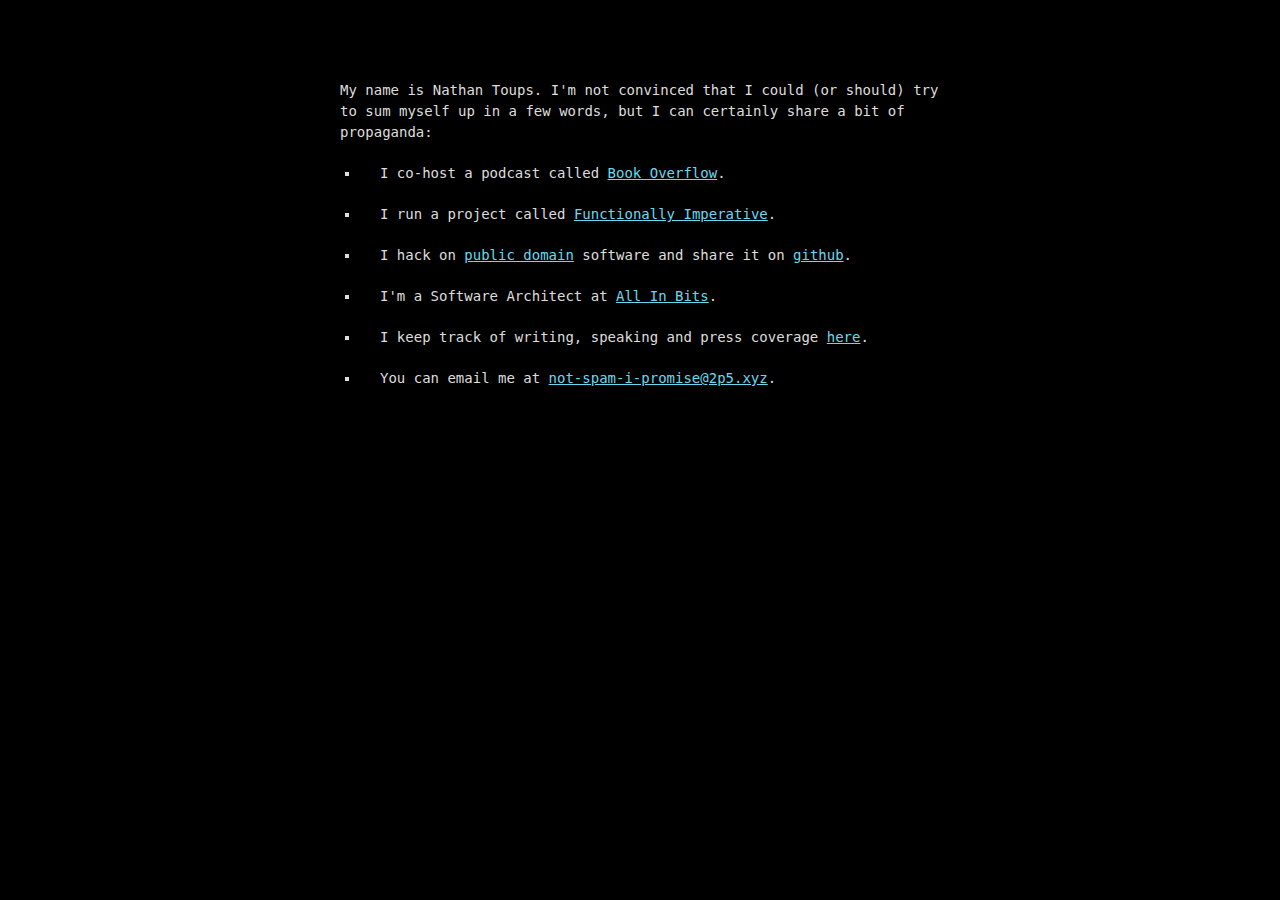
<file: dst/index.html>
<!doctype html><html lang="en"><head><meta charset="UTF-8"><meta name="viewport" content="width=device-width, initial-scale=1.0"><title>Nathan Toups</title><link href="[data-uri]" rel="icon" type="image/x-icon"><style>
      body {
        font-family: Menlo, Monaco, "Ubuntu Mono", monospace;
        font-size: 14px;
        color: #ddd;
        background: #000000;
        padding: 20px;
        margin: 0;
        display: flex;
        justify-content: center;
        line-height: 1.5;
      }

      h1, h2, h3, p {
        font-size: 14px;
        padding: 0;
        margin: 0;
      }

      p {
        padding-top: 20px
      }
      main {
        padding-top: 40px;
        padding-right: 10px;
        padding-left: 10px;
        margin-right: auto;
        margin-left: auto;
        max-width: 600px;
        min-width: 280px;
        align-self: left;
      }
      ul {
        padding: 20px 0px 0px 20px;
        margin: 0;
      }
      li {
        list-style-type: square;
        padding: 0px 0px 20px 20px;
      } 
      a {
        color: #68d8ef;
      }

      a:hover {
        color: #68e5fd;
      }
      a:visited {
        color: #53aec3;
      }
    </style></head><body><main><p>My name is Nathan Toups. I&#39;m not convinced that I could (or should) try 
    to sum myself up in a few words, but I can certainly share a bit of
    propaganda:</p><ul><li>I co-host a podcast called <a href="https://bookoverflow.io/">Book Overflow</a>.</li><li>I run a project called <a href="https://functionallyimperative.com/">Functionally Imperative</a>.</li><li>I hack on <a href="https://unlicense.org/">public domain</a> software and share it on <a href="https://github.com/n2p5">github</a>.</li><li>I'm a Software Architect at <a href="https://allinbits.com/">All In Bits</a>.</li><li>I keep track of writing, speaking and press coverage <a href="writing-speaking-and-press.html">here</a>.</li><li>You can email me at <a href="mailto:not-spam-i-promise@2p5.xyz">not-spam-i-promise@2p5.xyz</a>.</li></ul></main></body></html>
</file>
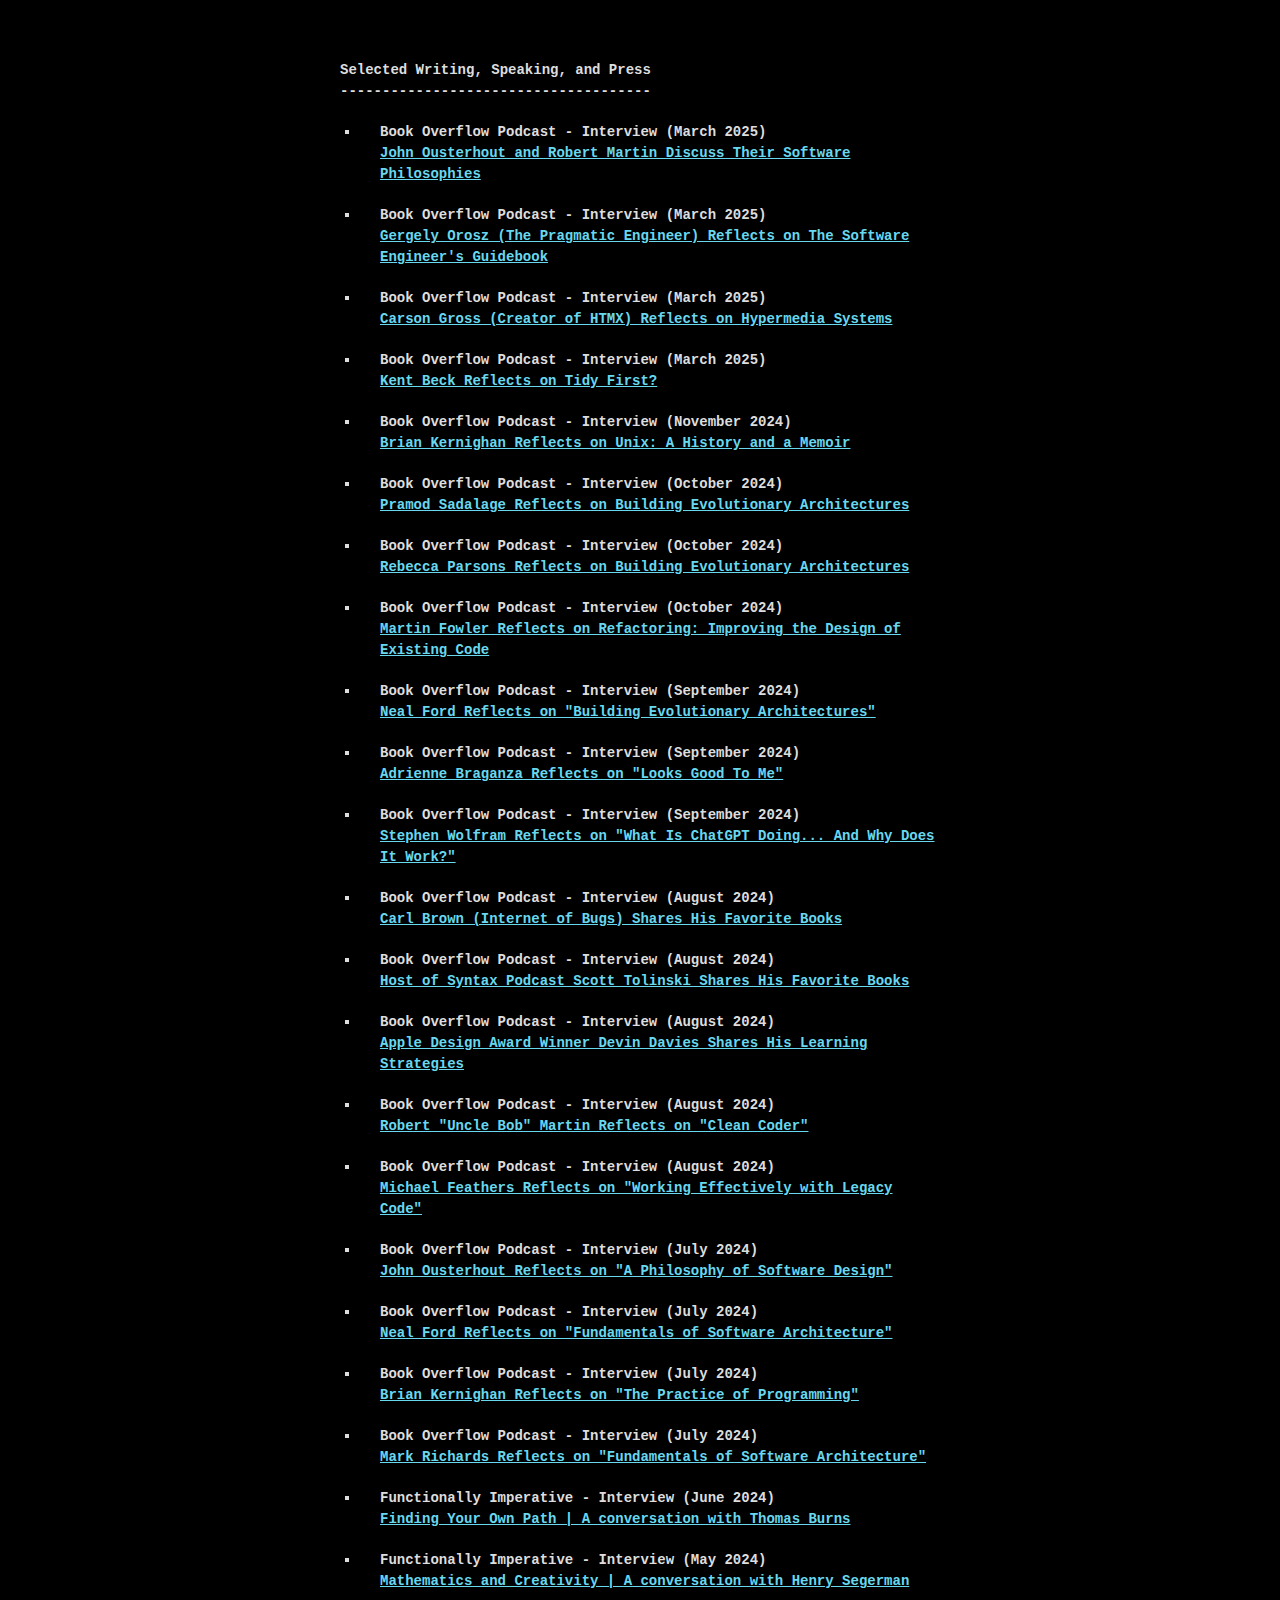
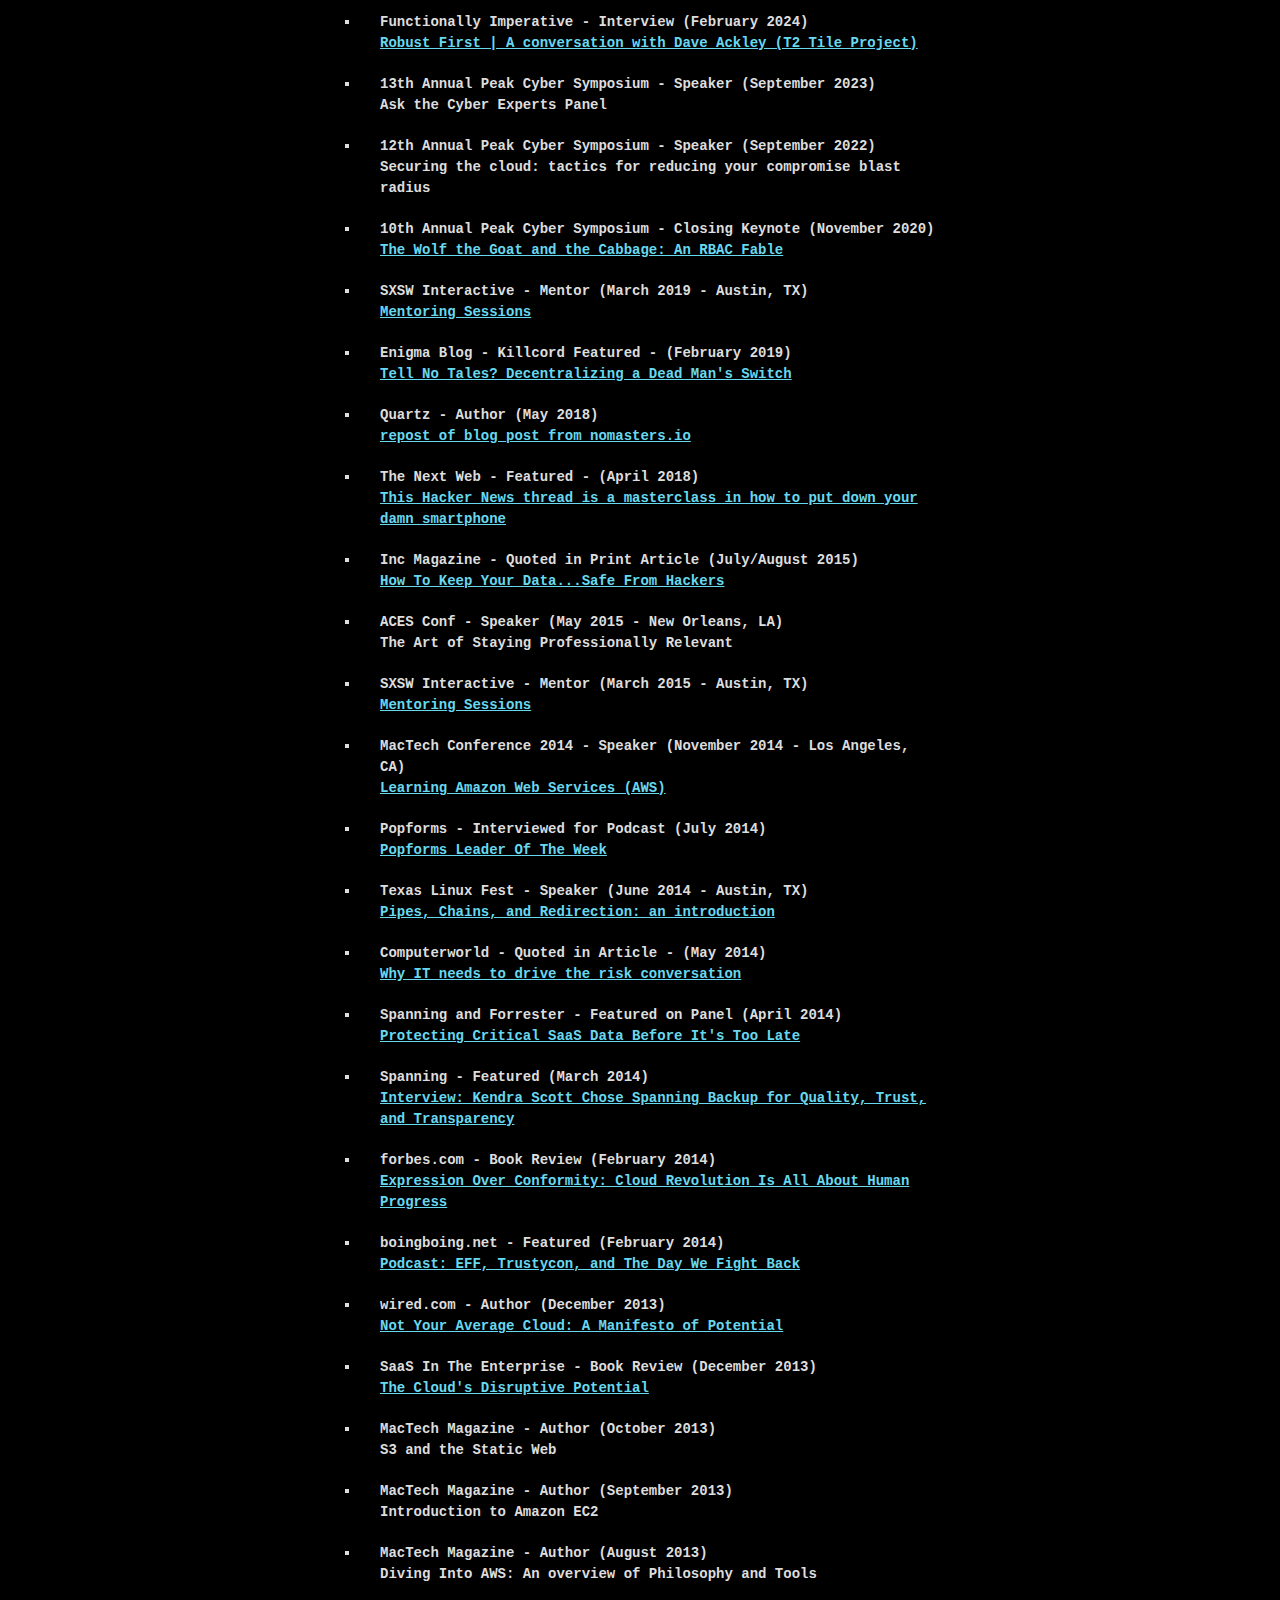
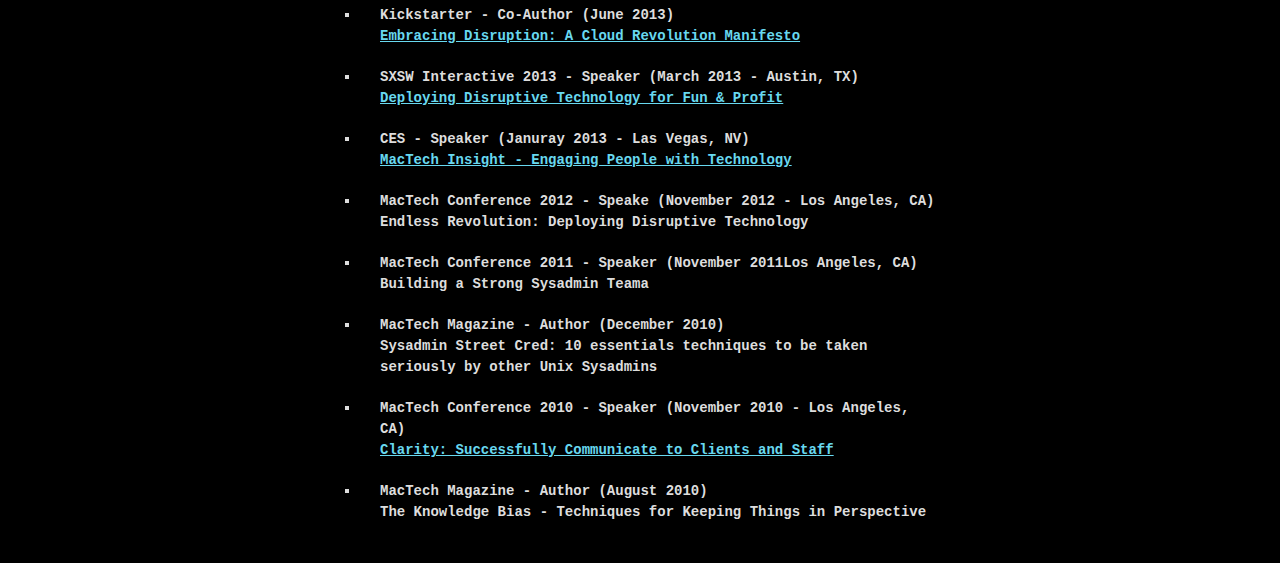
<file: dst/writing-speaking-and-press.html>
<!doctype html><html lang="en"><head><meta charset="UTF-8"><meta name="viewport" content="width=device-width, initial-scale=1.0"><title>Nathan Toups - Writing, Speaking, and Press</title><link href="[data-uri]" rel="icon" type="image/x-icon"><style>
      body {
        font-family: Menlo, Monaco, "Ubuntu Mono", monospace;
        font-size: 14px;
        color: #ddd;
        background: #000000;
        padding: 20px;
        margin: 0;
        display: flex;
        justify-content: center;
        line-height: 1.5;
      }

      h1, h2, h3, p {
        font-size: 14px;
        padding: 0;
        margin: 0;
      }

      p {
        padding-top: 20px
      }
      main {
        padding-top: 40px;
        padding-right: 10px;
        padding-left: 10px;
        margin-right: auto;
        margin-left: auto;
        max-width: 600px;
        min-width: 280px;
        align-self: left;
      }
      ul {
        padding: 20px 0px 0px 20px;
        margin: 0;
      }
      li {
        list-style-type: square;
        padding: 0px 0px 20px 20px;
      } 
      a {
        color: #68d8ef;
      }

      a:hover {
        color: #68e5fd;
      }
      a:visited {
        color: #53aec3;
      }
    </style></head><body><main><h1>Selected Writing, Speaking, and Press</h1><h1>-------------------------------------</h1><ul><li><h2>Book Overflow Podcast - Interview (March 2025)</h2><h3><a href="https://www.youtube.com/watch?v=3Vlk6hCWBw0">John Ousterhout and Robert Martin Discuss Their Software Philosophies</a></h3></li><li><h2>Book Overflow Podcast - Interview (March 2025)</h2><h3><a href="https://www.youtube.com/watch?v=U3VM_0YcSL4">Gergely Orosz (The Pragmatic Engineer) Reflects on The Software Engineer's Guidebook</a></h3></li><li><h2>Book Overflow Podcast - Interview (March 2025)</h2><h3><a href="https://www.youtube.com/watch?v=VKu3Dyyzzjg">Carson Gross (Creator of HTMX) Reflects on Hypermedia Systems</a></h3></li><li><h2>Book Overflow Podcast - Interview (March 2025)</h2><h3><a href="https://www.youtube.com/watch?v=V_CsjBaZhZY">Kent Beck Reflects on Tidy First?</a></h3></li><li><h2>Book Overflow Podcast - Interview (November 2024)</h2><h3><a href="https://www.youtube.com/watch?v=VloimYuCxBs">Brian Kernighan Reflects on Unix: A History and a Memoir</a></h3></li><li><h2>Book Overflow Podcast - Interview (October 2024)</h2><h3><a href="https://www.youtube.com/watch?v=oMbrrYKYDvU">Pramod Sadalage Reflects on Building Evolutionary Architectures</a></h3></li><li><h2>Book Overflow Podcast - Interview (October 2024)</h2><h3><a href="https://www.youtube.com/watch?v=-RyNBWoeDWo">Rebecca Parsons Reflects on Building Evolutionary Architectures</a></h3></li><li><h2>Book Overflow Podcast - Interview (October 2024)</h2><h3><a href="https://www.youtube.com/watch?v=CjCJ76oZXTE">Martin Fowler Reflects on Refactoring: Improving the Design of Existing Code</a></h3></li><li><h2>Book Overflow Podcast - Interview (September 2024)</h2><h3><a href="https://www.youtube.com/watch?v=Uce-sRp2IGw">Neal Ford Reflects on "Building Evolutionary Architectures"</a></h3></li><li><h2>Book Overflow Podcast - Interview (September 2024)</h2><h3><a href="https://www.youtube.com/watch?v=9e8k6Kq-658">Adrienne Braganza Reflects on "Looks Good To Me"</a></h3></li><li><h2>Book Overflow Podcast - Interview (September 2024)</h2><h3><a href="https://www.youtube.com/watch?v=Aw7_CBczUD4">Stephen Wolfram Reflects on "What Is ChatGPT Doing... And Why Does It Work?"</a></h3></li><li><h2>Book Overflow Podcast - Interview (August 2024)</h2><h3><a href="https://www.youtube.com/watch?v=GL0EE_cv9T0">Carl Brown (Internet of Bugs) Shares His Favorite Books</a></h3></li><li><h2>Book Overflow Podcast - Interview (August 2024)</h2><h3><a href="https://www.youtube.com/watch?v=kJs9pVy94jM">Host of Syntax Podcast Scott Tolinski Shares His Favorite Books</a></h3></li><li><h2>Book Overflow Podcast - Interview (August 2024)</h2><h3><a href="https://www.youtube.com/watch?v=vVulQqDjJX4">Apple Design Award Winner Devin Davies Shares His Learning Strategies</a></h3></li><li><h2>Book Overflow Podcast - Interview (August 2024)</h2><h3><a href="https://www.youtube.com/watch?v=wf68VDObVX0">Robert "Uncle Bob" Martin Reflects on "Clean Coder"</a></h3></li><li><h2>Book Overflow Podcast - Interview (August 2024)</h2><h3><a href="https://www.youtube.com/watch?v=k0kTux_YNHw">Michael Feathers Reflects on "Working Effectively with Legacy Code"</a></h3></li><li><h2>Book Overflow Podcast - Interview (July 2024)</h2><h3><a href="https://www.youtube.com/watch?v=k0kTux_YNHw">John Ousterhout Reflects on "A Philosophy of Software Design"</a></h3></li><li><h2>Book Overflow Podcast - Interview (July 2024)</h2><h3><a href="https://www.youtube.com/watch?v=YJUTVJQ9eDE">Neal Ford Reflects on "Fundamentals of Software Architecture"</a></h3></li><li><h2>Book Overflow Podcast - Interview (July 2024)</h2><h3><a href="https://www.youtube.com/watch?v=_QQ7k5sn2-o">Brian Kernighan Reflects on "The Practice of Programming"</a></h3></li><li><h2>Book Overflow Podcast - Interview (July 2024)</h2><h3><a href="https://www.youtube.com/watch?v=5V3Ty8Tf3t0">Mark Richards Reflects on "Fundamentals of Software Architecture"</a></h3></li><li><h2>Functionally Imperative - Interview (June 2024)</h2><h3><a href="https://www.youtube.com/watch?v=COLpIAsJSno">Finding Your Own Path | A conversation with Thomas Burns</a></h3></li><li><h2>Functionally Imperative - Interview (May 2024)</h2><h3><a href="https://www.youtube.com/watch?v=dcS8FjGaOws">Mathematics and Creativity | A conversation with Henry Segerman</a></h3></li><li><h2>Functionally Imperative - Interview (February 2024)</h2><h3><a href="https://www.youtube.com/watch?v=Qvh1-Dmav34">Robust First | A conversation with Dave Ackley (T2 Tile Project)</a></h3></li><li><h2>13th Annual Peak Cyber Symposium - Speaker (September 2023)</h2><h3>Ask the Cyber Experts Panel</h3></li><li><h2>12th Annual Peak Cyber Symposium - Speaker (September 2022)</h2><h3>Securing the cloud: tactics for reducing your compromise blast radius</h3></li><li><h2>10th Annual Peak Cyber Symposium - Closing Keynote (November 2020)</h2><h3><a href="https://www.youtube.com/watch?v=geV7wq1cCsU">The Wolf the Goat and the Cabbage: An RBAC Fable</a></h3></li><li><h2>SXSW Interactive - Mentor (March 2019 - Austin, TX)</h2><h3><a href="https://schedule.sxsw.com/2019/events/PP100992">Mentoring Sessions</a></h3></li><li><h2>Enigma Blog - Killcord Featured - (February 2019)</h2><h3><a href="https://blog.enigma.co/tell-no-tales-decentralizing-a-dead-mans-switch-6217e2f4361b">Tell No Tales? Decentralizing a Dead Man's Switch</a></h3></li><li><h2>Quartz - Author (May 2018)</h2><h3><a href="https://qz.com/1264732/i-quit-my-iphone-habit-using-webmds-advice-for-dealing-with-drug-addiction/">repost of blog post from nomasters.io</a></h3></li><li><h2>The Next Web - Featured - (April 2018)</h2><h3><a href="https://thenextweb.com/insider/2018/04/25/this-hacker-news-thread-is-a-masterclass-in-how-to-put-down-your-damn-smartphone/">This Hacker News thread is a masterclass in how to put down your damn smartphone</a></h3></li><li><h2>Inc Magazine - Quoted in Print Article (July/August 2015)</h2><h3><a href="http://www.inc.com/magazine/201507/esther-shein/beating-the-hackers.html">How To Keep Your Data...Safe From Hackers</a></h3></li><li><h2>ACES Conf - Speaker (May 2015 - New Orleans, LA)</h2><h3>The Art of Staying Professionally Relevant</h3></li><li><h2>SXSW Interactive - Mentor (March 2015 - Austin, TX)</h2><h3><a href="http://schedule.sxsw.com/2015/events/event_IAP996936">Mentoring Sessions</a></h3></li><li><h2>MacTech Conference 2014 - Speaker (November 2014 - Los Angeles, CA)</h2><h3><a href="http://www.mactech.com/conference/2014/speakers">Learning Amazon Web Services (AWS)</a></h3></li><li><h2>Popforms - Interviewed for Podcast (July 2014)</h2><h3><a href="https://popforms.com/leader-nathan-toups/">Popforms Leader Of The Week</a></h3></li><li><h2>Texas Linux Fest - Speaker (June 2014 - Austin, TX)</h2><h3><a href="http://2014.texaslinuxfest.org/content/pipes-chains-and-redirection-introduction">Pipes, Chains, and Redirection: an introduction</a></h3></li><li><h2>Computerworld - Quoted in Article - (May 2014)</h2><h3><a href="http://www.computerworld.com/s/article/9248215/Why_IT_needs_to_drive_the_risk_conversation">Why IT needs to drive the risk conversation</a></h3></li><li><h2>Spanning and Forrester - Featured on Panel (April 2014)</h2><h3><a href="http://spanning.com/resources/protecting-critical-saas-data-before-its-too-late/">Protecting Critical SaaS Data Before It's Too Late</a></h3></li><li><h2>Spanning - Featured (March 2014)</h2><h3><a href="http://spanning.com/resources/kendra-scott-chose-spanning-backup-for-quality-trust-and-transparency/">Interview: Kendra Scott Chose Spanning Backup for Quality, Trust, and Transparency</a></h3></li><li><h2>forbes.com - Book Review (February 2014)</h2><h3><a href="http://www.forbes.com/sites/joemckendrick/2014/02/27/expression-over-conformity-cloud-revolution-is-all-about-human-progess/">Expression Over Conformity: Cloud Revolution Is All About Human Progress</a></h3></li><li><h2>boingboing.net - Featured (February 2014)</h2><h3><a href="http://boingboing.net/2014/02/11/podcast-eff-trustycon-and-t.html">Podcast: EFF, Trustycon, and The Day We Fight Back</a></h3></li><li><h2>wired.com - Author (December 2013)</h2><h3><a href="http://www.wired.com/insights/2013/12/average-cloud-manifesto-potential/">Not Your Average Cloud: A Manifesto of Potential</a></h3></li><li><h2>SaaS In The Enterprise - Book Review (December 2013)</h2><h3><a href="http://www.saasintheenterprise.com/author.asp?section_id=3292&amp;doc_id=270605">The Cloud's Disruptive Potential</a></h3></li><li><h2>MacTech Magazine - Author (October 2013)</h2><h3>S3 and the Static Web</h3></li><li><h2>MacTech Magazine - Author (September 2013)</h2><h3>Introduction to Amazon EC2</h3></li><li><h2>MacTech Magazine - Author (August 2013)</h2><h3>Diving Into AWS: An overview of Philosophy and Tools</h3></li><li><h2>Kickstarter - Co-Author (June 2013)</h2><h3><a href="http://www.amazon.com/Embracing-Disruption-Cloud-Revolution-Manifesto/dp/1489593349/">Embracing Disruption: A Cloud Revolution Manifesto</a></h3></li><li><h2>SXSW Interactive 2013 - Speaker (March 2013 - Austin, TX)</h2><h3><a href="http://schedule.sxsw.com/2013/events/event_IAP1059">Deploying Disruptive Technology for Fun &amp; Profit</a></h3></li><li><h2>CES - Speaker (Januray 2013 - Las Vegas, NV)</h2><h3><a href="http://www.mactech.com/Insight/CES2013/speakers">MacTech Insight - Engaging People with Technology</a></h3></li><li><h2>MacTech Conference 2012 - Speake (November 2012 - Los Angeles, CA)</h2><h3>Endless Revolution: Deploying Disruptive Technology</h3></li><li><h2>MacTech Conference 2011 - Speaker (November 2011Los Angeles, CA)</h2><h3>Building a Strong Sysadmin Teama</h3></li><li><h2>MacTech Magazine - Author (December 2010)</h2><h3>Sysadmin Street Cred: 10 essentials techniques to be taken seriously by other Unix Sysadmins</h3></li><li><h2>MacTech Conference 2010 - Speaker (November 2010 - Los Angeles, CA)</h2><h3><a href="http://www.mactech.com/conference/2010/sessions">Clarity: Successfully Communicate to Clients and Staff</a></h3></li><li><h2>MacTech Magazine - Author (August 2010)</h2><h3>The Knowledge Bias - Techniques for Keeping Things in Perspective</h3></li></ul></main></body></html>
</file>
